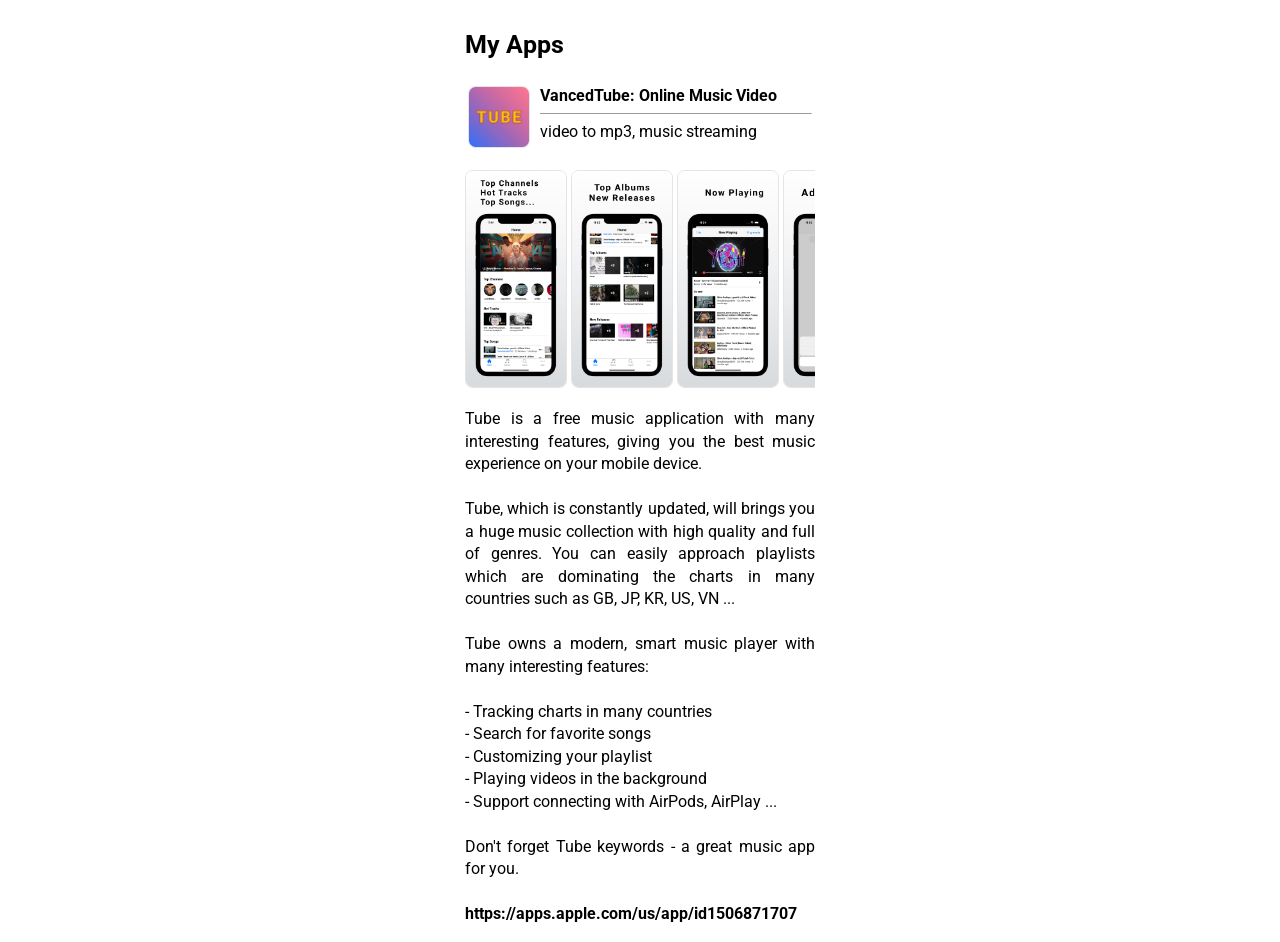
<file: index.html>
<!DOCTYPE html
    PUBLIC "-//W3C//DTD XHTML 1.0 Transitional//EN" "http://www.w3.org/TR/xhtml1/DTD/xhtml1-transitional.dtd">
<html xmlns="http://www.w3.org/1999/xhtml">

<head>
    <meta http-equiv="Content-Type" content="text/html; charset=UTF-8" />
    <meta name="viewport" content="width=320, initial-scale=1.0, maximum-scale=1.0" />
    <title>iamhieudinh | My Apps</title>

    <link rel="preconnect" href="https://fonts.gstatic.com">
    <link href="https://fonts.googleapis.com/css2?family=Roboto:wght@300&display=swap" rel="stylesheet">

    <link rel="stylesheet" href="./style.css">

    <script data-ad-client="ca-pub-9423717699825885" async
        src="https://pagead2.googlesyndication.com/pagead/js/adsbygoogle.js"></script>
</head>

<body>
    <center>
        <div id="navigationController">
            <div id="navigationTitle">My Apps</div>
        </div>

        <table style="width: 350px;">
            <td>
                <img src="./music-hunter/assets/app-icon.png" align="left" width="60" height="60"
                    style="border-radius: 7.5px; border-style: solid; border-width: 1px; border-color:rgba(0, 0, 0, 0.1);" />

                <b style="margin-left: 10px; margin-right: 10px; font-weight: bold;">VancedTube: Online Music Video</b>
                <hr width="270px" size="1px" align="right" />
                <b style="margin-left: 10px; margin-right: 10px; font-weight: normal;">video to mp3, music streaming</b>
            </td>
        </table>

        <br />

        <div style="width: 350px; overflow: auto; white-space: nowrap;">
            <img src="./music-hunter/assets/1.jpg" width="100" height="auto"
                style="border-radius: 7.5px; border-style: solid; border-width: 1px; border-color:rgba(0, 0, 0, 0.1);" />
            <img src="./music-hunter/assets/2.jpg" width="100" height="auto"
                style="border-radius: 7.5px; border-style: solid; border-width: 1px; border-color:rgba(0, 0, 0, 0.1);" />
            <img src="./music-hunter/assets/3.jpg" width="100" height="auto"
                style="border-radius: 7.5px; border-style: solid; border-width: 1px; border-color:rgba(0, 0, 0, 0.1);" />
            <img src="./music-hunter/assets/4.jpg" width="100" height="auto"
                style="border-radius: 7.5px; border-style: solid; border-width: 1px; border-color:rgba(0, 0, 0, 0.1);" />
            <img src="./music-hunter/assets/5.jpg" width="100" height="auto"
                style="border-radius: 7.5px; border-style: solid; border-width: 1px; border-color:rgba(0, 0, 0, 0.1);" />
            <img src="./music-hunter/assets/6.jpg" width="100" height="auto"
                style="border-radius: 7.5px; border-style: solid; border-width: 1px; border-color:rgba(0, 0, 0, 0.1);" />
            <img src="./music-hunter/assets/7.jpg" width="100" height="auto"
                style="border-radius: 7.5px; border-style: solid; border-width: 1px; border-color:rgba(0, 0, 0, 0.1);" />
        </div>

        <p>
            Tube is a free music application with many interesting features, giving you the best music experience on
            your mobile device.<br /><br />

            Tube, which is constantly updated, will brings you a huge music collection with high quality and full of
            genres. You can easily approach playlists which are dominating the charts in many countries such as GB, JP,
            KR, US, VN ...<br /><br />

            Tube owns a modern, smart music player with many interesting features:<br /><br />

            - Tracking charts in many countries<br />
            - Search for favorite songs<br />
            - Customizing your playlist<br />
            - Playing videos in the background<br />
            - Support connecting with AirPods, AirPlay ...<br /><br />

            Don't forget Tube keywords - a great music app for you.<br /><br />

            <a href="https://apps.apple.com/us/app/id1506871707">
                https://apps.apple.com/us/app/id1506871707
            </a>
        </p>
    </center>

</body>

</html>
</file>
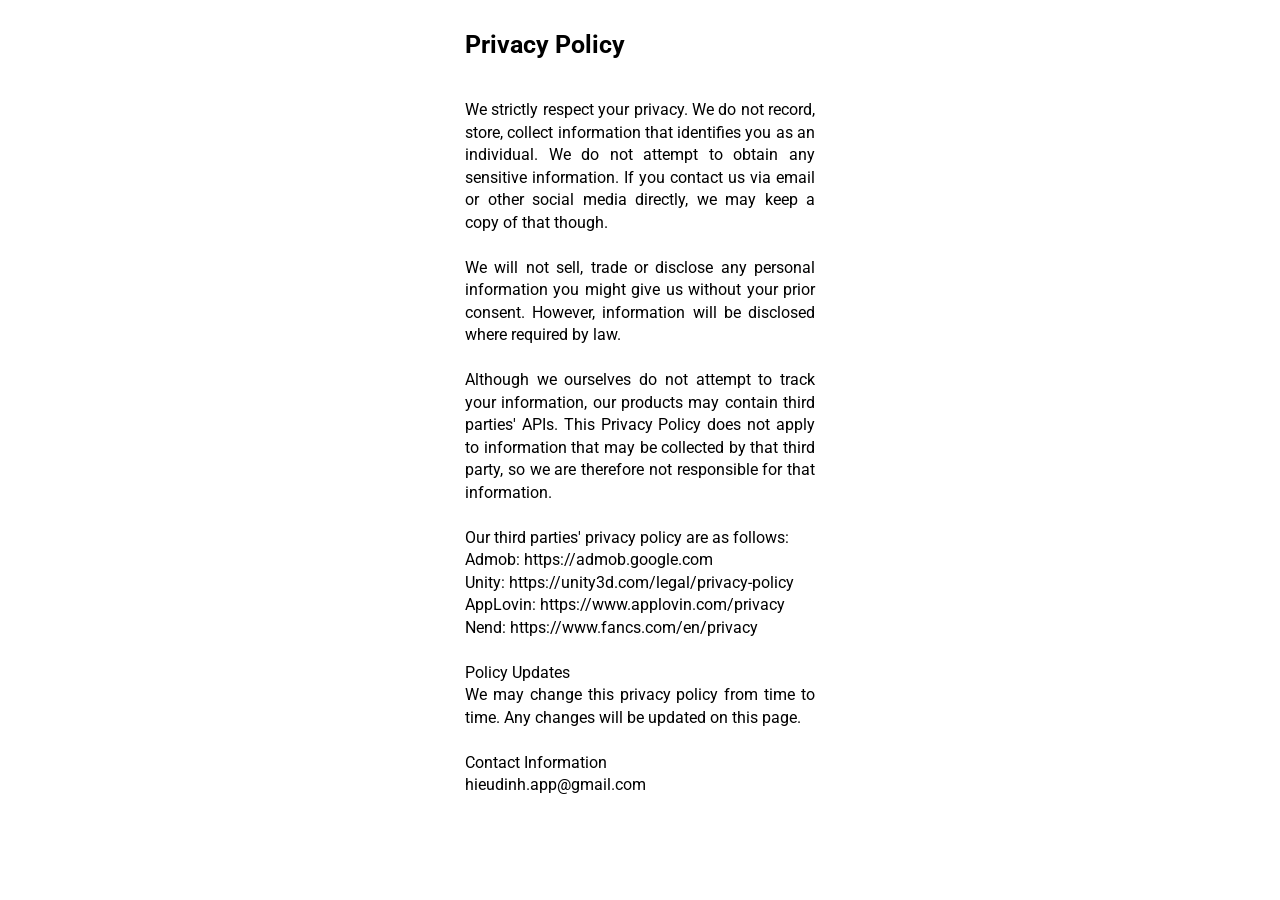
<file: privacy-policy/index.html>
<!DOCTYPE html
    PUBLIC "-//W3C//DTD XHTML 1.0 Transitional//EN" "http://www.w3.org/TR/xhtml1/DTD/xhtml1-transitional.dtd">
<html xmlns="http://www.w3.org/1999/xhtml">

<head>
    <meta http-equiv="Content-Type" content="text/html; charset=UTF-8" />
    <meta name="viewport" content="width=320, initial-scale=1.0, maximum-scale=1.0" />
    <title>iamhieudinh | Privacy Policy</title>

    <link rel="preconnect" href="https://fonts.gstatic.com">
    <link href="https://fonts.googleapis.com/css2?family=Roboto:wght@300&display=swap" rel="stylesheet">

    <link rel="stylesheet" href="../style.css">
</head>

<body>
    <center>
        <div id="navigationController">
            <div id="navigationTitle">Privacy Policy</div>
        </div>

        <p>
            We strictly respect your privacy. We do not record, store, collect information that identifies you as an
            individual. We do not attempt to obtain any sensitive information. If you contact us via email or other
            social media directly, we may keep a copy of that though.<br /><br />

            We will not sell, trade or disclose any personal information you might give us without your prior consent.
            However, information will be disclosed where required by law.<br /><br />

            Although we ourselves do not attempt to track your information, our products may contain third parties'
            APIs. This Privacy Policy does not apply to information that may be collected by that third party, so we are
            therefore not responsible for that information.<br /><br />

            Our third parties' privacy policy are as follows:<br />
            Admob: https://admob.google.com<br />
            Unity: https://unity3d.com/legal/privacy-policy<br />
            AppLovin: https://www.applovin.com/privacy<br />
            Nend: https://www.fancs.com/en/privacy<br /><br />

            Policy Updates<br />
            We may change this privacy policy from time to time. Any changes will be updated on this page.<br /><br />

            Contact Information<br />
            hieudinh.app@gmail.com<br />
        </p>
    </center>

</body>

</html>
</file>
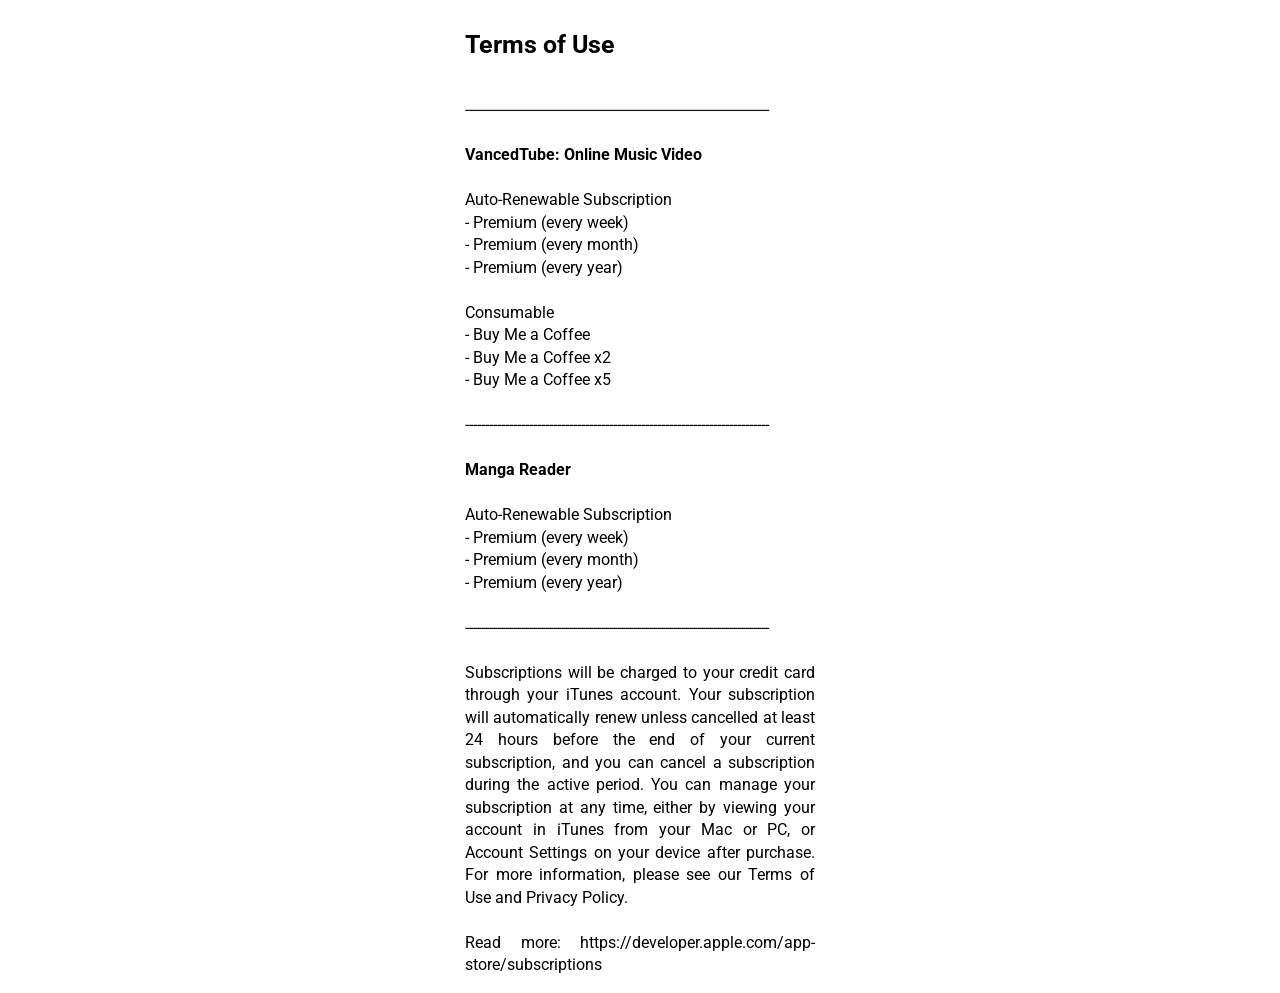
<file: terms-of-use/index.html>
<!DOCTYPE html
  PUBLIC "-//W3C//DTD XHTML 1.0 Transitional//EN" "http://www.w3.org/TR/xhtml1/DTD/xhtml1-transitional.dtd">
<html xmlns="http://www.w3.org/1999/xhtml">

<head>
  <meta http-equiv="Content-Type" content="text/html; charset=UTF-8" />
  <meta name="viewport" content="width=320, initial-scale=1.0, maximum-scale=1.0" />
  <title>iamhieudinh | Terms of Use</title>

  <link rel="preconnect" href="https://fonts.gstatic.com">
  <link href="https://fonts.googleapis.com/css2?family=Roboto:wght@300&display=swap" rel="stylesheet">

  <link rel="stylesheet" href="../style.css">
</head>

<body>
  <center>
    <div id="navigationController">
      <div id="navigationTitle">Terms of Use</div>
    </div>

    <p>

      ----------------------------------------------------------------------------<br />
      <br />

      <b>VancedTube: Online Music Video</b><br />
      <br />

      Auto-Renewable Subscription<br />
      - Premium (every week)<br />
      - Premium (every month)<br />
      - Premium (every year)<br />
      <br />

      Consumable<br />
      - Buy Me a Coffee<br />
      - Buy Me a Coffee x2<br />
      - Buy Me a Coffee x5<br />
      <br />

      ----------------------------------------------------------------------------<br />
      <br />

      <b>Manga Reader</b><br />
      <br />

      Auto-Renewable Subscription<br />
      - Premium (every week)<br />
      - Premium (every month)<br />
      - Premium (every year)<br />
      <br />

      ----------------------------------------------------------------------------<br />
      <br />

      Subscriptions will be charged to your credit card through your iTunes account. Your subscription will
      automatically renew unless cancelled at least 24 hours before the end of your current subscription, and you can
      cancel a subscription during the active period. You can manage your subscription at any time, either by viewing
      your account in iTunes from your Mac or PC, or Account Settings on your device after purchase. For more
      information, please see our Terms of Use and Privacy Policy.<br />
      <br />

      Read more: https://developer.apple.com/app-store/subscriptions<br />
    </p>
  </center>

</body>

</html>
</file>
<file: style.css>
body {
  font-family: 'Roboto', sans-serif;
}

p {
  width: 350px;
  line-height: 22.5px;
  text-align: justify;
  text-justify: inter-word;
}

a {
  width: 350px;
  text-decoration: none;
  font-weight: bold;
  color: #000000;
}

div::-webkit-scrollbar {
  width: 350px;
  height: 0px;
  display: none;
}

#navigationController {
  width: 350px;
  height: 75px;
  display: flex;
  flex-direction: column;
  justify-content: center;
}

#navigationTitle {
  width: 350px;
  font-size: 25px;
  line-height: 22.5px;
  font-weight: bold;
  text-align: justify;
  text-justify: inter-word;
}
</file>
